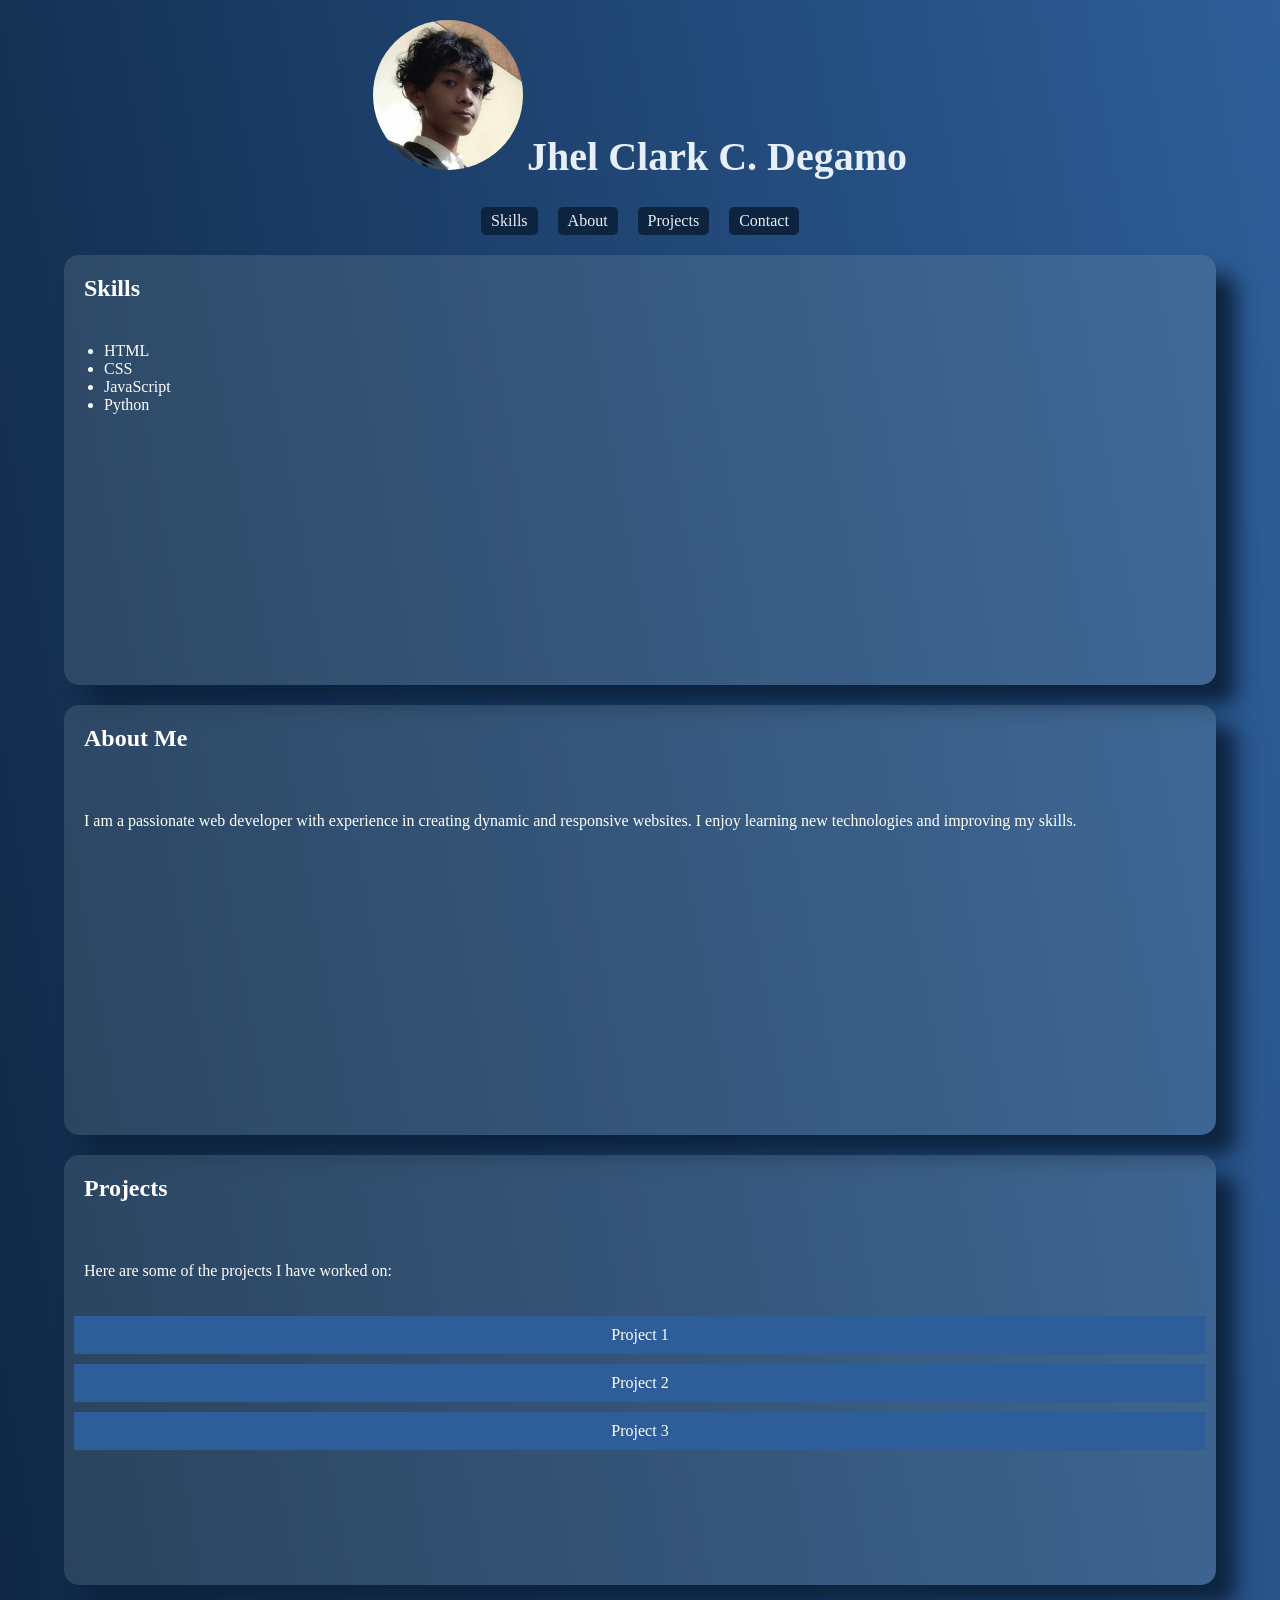
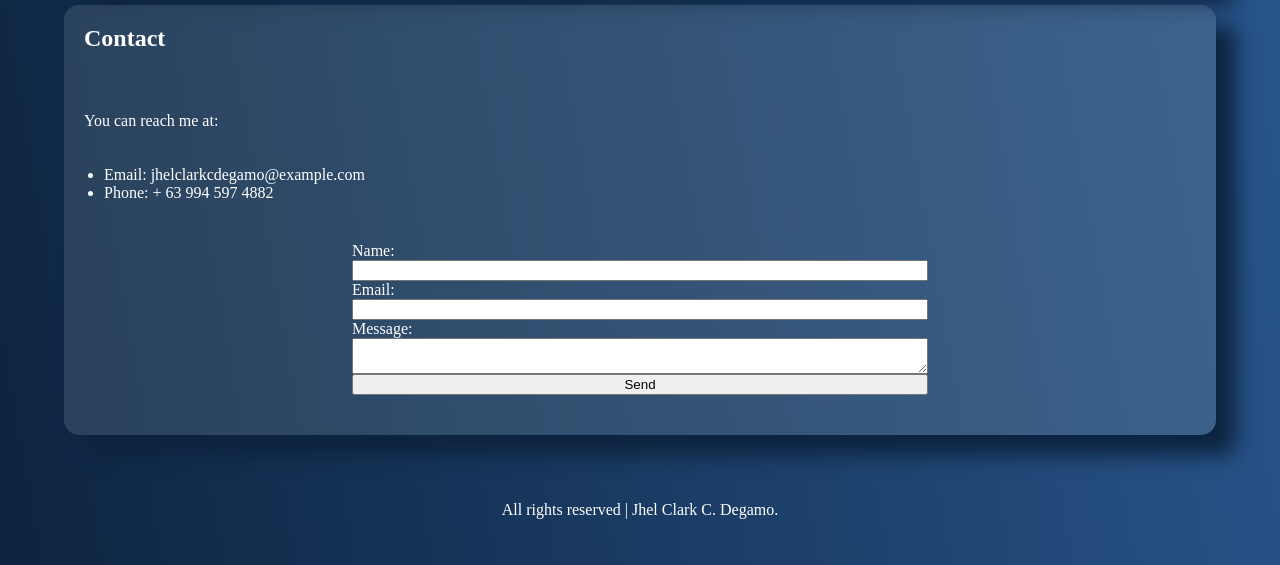
<file: Index.html>
<!DOCTYPE html>
<html lang="en">
<head>
    <meta charset="UTF-8">
    <meta name="viewport" content="width=device-width, initial-scale=1.0">
    <title>My Portfolio</title>
    <link rel="stylesheet" href="style.css">
</head>
<body>

    <header>
        <img src="myprofile.jpg" alt="myprofile">
        <div>
            <h1>Jhel Clark C. Degamo</h1>
        </div>
        
    </header>
    
    <nav>
        <a href="#skills">Skills</a>
        <a href="#about">About</a>
        <a href="#projects">Projects</a>
        <a href="#contact">Contact</a>
    </nav>

    <section id="skills">
        <h2>Skills</h2>
        <ul>
            <li>HTML</li>
            <li>CSS</li>
            <li>JavaScript</li>
            <li>Python</li>
        </ul>
    </section>  

    <section id="about">
        <h2>About Me</h2>
        <p>I am a passionate web developer with experience in creating dynamic and responsive websites. I enjoy learning new technologies and improving my skills.</p>
    </section>

    <section id="projects">
        <h2>Projects</h2>
        <p>Here are some of the projects I have worked on:</p>
        
            <a href="https://incomparable-eclair-abca95.netlify.app/?authuser=0" target="_blank">Project 1</a>
            <a href="https://eclectic-treacle-16298b.netlify.app/jhelgrade?authuser=0" target="_blank">Project 2</a>
            <a href="https://admirable-sprite-1a06df.netlify.app/?authuser=0" target="_blank">Project 3</a>
        
    </section>

    <section id="contact">
        <h2>Contact</h2>
        <p>You can reach me at:</p>
        <ul>
            <li>Email: jhelclarkcdegamo@example.com</li>
            <li>Phone: + 63 994 597 4882</li>
        </ul>

        <form action="">
            <label for="name">Name:</label>
            <input type="text" id="name" name="name" required>
            <label for="email">Email:</label>
            <input type="email" id="email" name="email" required>
            <label for="message">Message:</label>
            <textarea id="message" name="message" required></textarea>
            <button type="submit">Send</button>
        </form>
    </section>

    <footer>
        <p>All rights reserved | Jhel Clark C. Degamo. </p>
    </footer>

</body>
</html>
</file>
<file: style.css>
body{
    font-family: 'Times New Roman', Times, serif;
    margin: 0;
    padding: 0;
    background: linear-gradient(80deg, #0d2440, #2e5e99);
}

header {
    color:#e7f0fa;
    text-align: center;
}

header h1 {
    font-size: 2.5em;

}

header div, img{
  display: inline-block;
}

header img {
    width: 150px;
    height: 150px;
    border-radius: 50%;
    margin-top: 20px;
}

nav {
    display: flex;
    justify-content: center;
}

nav a {
    color: #e7f0fa;
    text-decoration: none;
    margin: 0 10px;
    padding: 5px 10px;
    background-color:  #0d2440;
    border-radius: 5px;
}

nav a:hover {
    background-color:  #7ba4d0;
}

section {
    background-color: rgba(138, 161, 170, 0.217);
    color: #fff;
    height:430px;
    width: 90%;
    margin: 20px auto;
    border-radius: 15px;
    box-shadow: #0d2440 20px 20px 20px;
}

section h2, p {
    padding: 20px;
}

section a {
    color: #fff;
    text-decoration: none;
    background-color: #2e5e99;
    display: flex;
    justify-content: space-around;
    padding: 10px 20px;
    margin: 10px;
    width: 30px auto;
}

form {
    display: flex;
    flex-direction: column;
    padding: 20px;
    width: 50%;
    margin: 20px auto;

}

section a:hover {
    background-color: #7ba4d0;
}

footer{
    text-align: center;
    color: #fff;
    padding: 10px;
}
</file>
